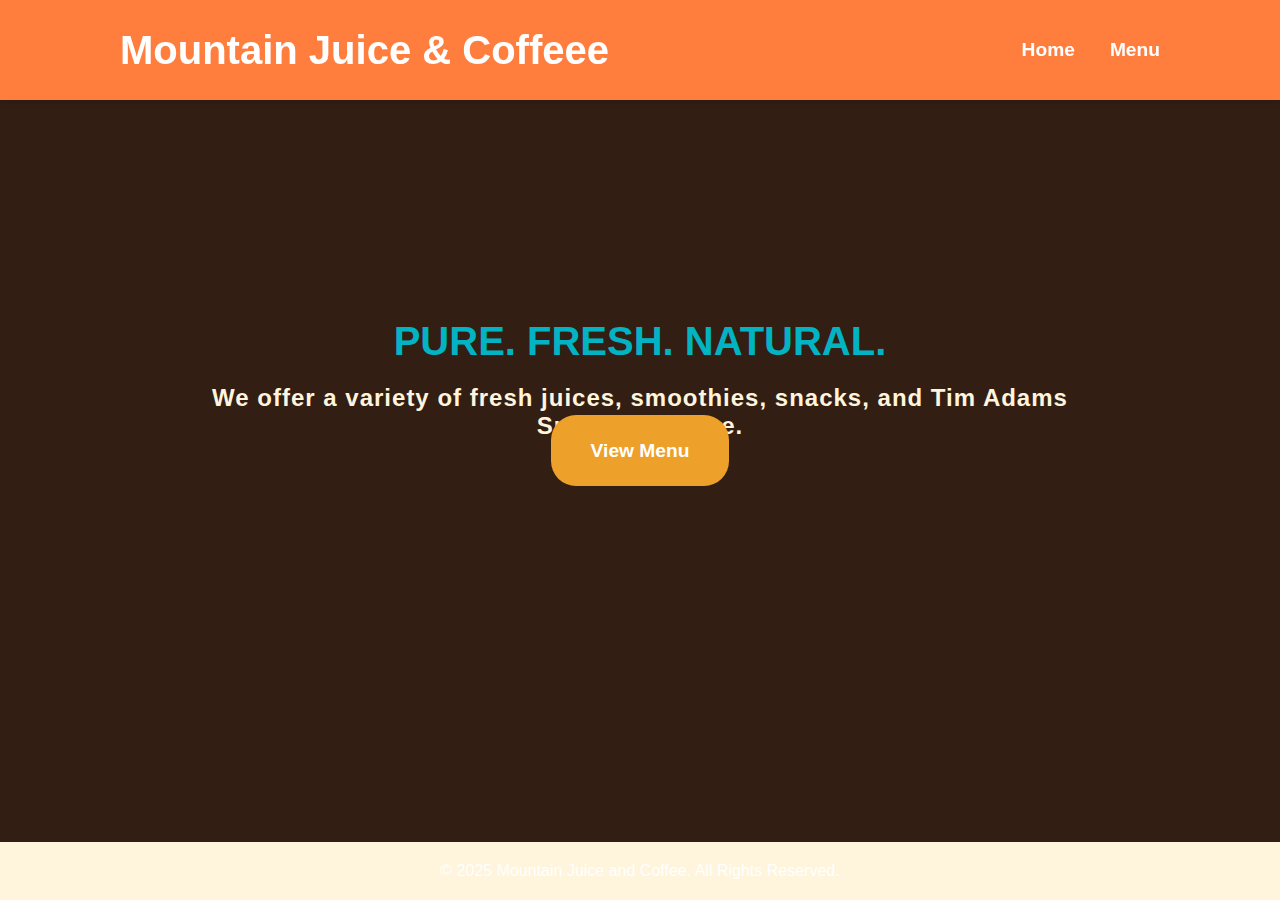
<file: index.html>
<!DOCTYPE html>
<html lang="en">
<head>
    <meta charset="UTF-8">
    <meta name="viewport" content="width=device-width, initial-scale=1.0">
    <title>Mountain Juice and Coffee</title>
    <link rel="stylesheet" href="style.css">
</head>
<body>
    <header>
        <div class="logo">Mountain Juice & Coffeee</div>
        <nav>
            <ul>
                <li><a href="index.html">Home</a></li>
                <li><a href="menu.html">Menu</a></li>
            </ul>
        </nav>
    </header>

    <section class="hero">
        <div class="hero-content">
            <h1>PURE. FRESH. NATURAL.</h1>
            <p>We offer a variety of fresh juices, smoothies, snacks, and Tim Adams Specialty coffee.</p>
            <a href="menu.html" class="btn">View Menu</a>
        </div>
    </section>

    <footer>
        <p>&copy; 2025 Mountain Juice and Coffee. All Rights Reserved.</p>
    </footer>
</body>
</html>
</file>
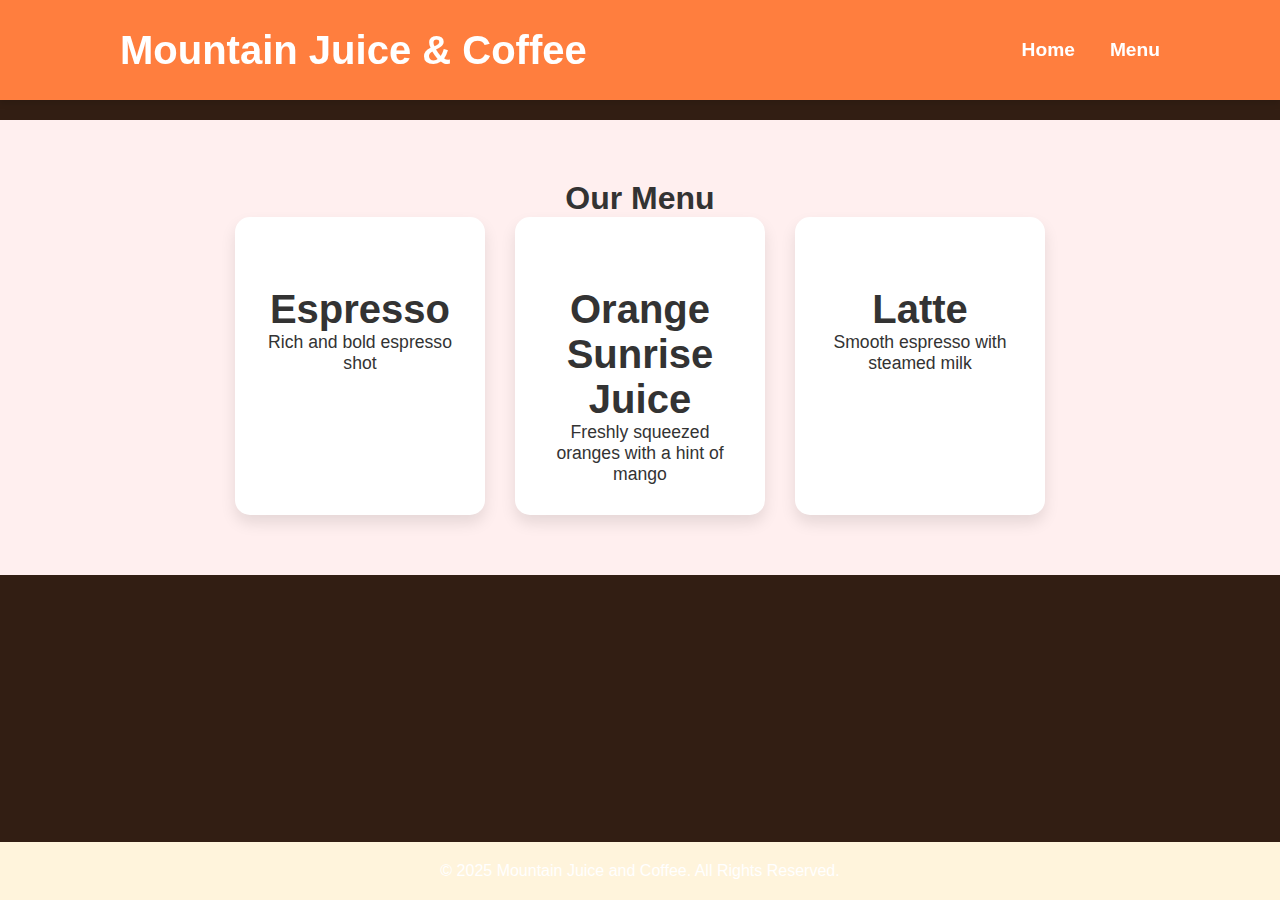
<file: menu.html>
<!-- menu.html -->
<!DOCTYPE html>
<html lang="en">
<head>
    <meta charset="UTF-8">
    <meta name="viewport" content="width=device-width, initial-scale=1.0">
    <title>Menu - Mountain Juice and Coffee</title>
    <link rel="stylesheet" href="style.css">
</head>
<body>
    <header>
        <div class="logo">Mountain Juice & Coffee</div>
        <nav>
            <ul>
                <li><a href="index.html">Home</a></li>
                <li><a href="menu.html">Menu</a></li>
            </ul>
        </nav>
    </header>
    
    <section class="menu">
        <h1>Our Menu</h1>
        <div class="menu-items">
            <div class="item">
                <h2>Espresso</h2>
                <p>Rich and bold espresso shot</p>
            </div>
            <div class="item">
                <h2>Orange Sunrise Juice</h2>
                <p>Freshly squeezed oranges with a hint of mango</p>
            </div>
            <div class="item">
                <h2>Latte</h2>
                <p>Smooth espresso with steamed milk</p>
            </div>
        </div>
    </section>

    <footer>
        <p>&copy; 2025 Mountain Juice and Coffee. All Rights Reserved.</p>
    </footer>
</body>
</html>
</file>
<file: style.css>
/* General Reset */
* {
    margin: 0;
    padding: 0;
    box-sizing: border-box;
}

body {
    font-family: Arial, sans-serif;
    background-color: #321e13; /* Single background colour */
    color: #333;
    height: 100vh;
    display: flex;
    flex-direction: column;
}

/* Header */
header {
    position: fixed;
    top: 0;
    left: 0;
    width: 100%;
    height: 100px; /* Increased height */
    display: flex;
    justify-content: space-between;
    align-items: center;
    padding: 25px 120px; /* Adjusted padding */
    background: #ff7e3e;
    color: white;
    box-shadow: 0 4px 6px rgba(0, 0, 0, 0.1);
    z-index: 1000; /* Ensures it stays above other content */
}

body {
    padding-top: 120px; /* Prevents content from being hidden under the header */
}

.logo {
    font-size: 2.5em; /* Increased logo size */
    font-weight: bold;
}

nav ul {
    list-style: none;
    display: flex;
}

nav ul li {
    margin-left: 35px; /* Better spacing */
}

nav ul li a {
    color: white;
    text-decoration: none;
    font-weight: bold;
    font-size: 1.2em;
    transition: color 0.3s;
}

nav ul li a:hover {
    color: #ffcc00;
}


/* Hero Section */
.hero {
    height: 60vh;
    color: #02b3c3;
    display: flex;
    justify-content: center;
    align-items: center;
    text-align: center;
    position: relative;
    background-color: #321e13; /* Same background as body */
}

.hero-content {
    max-width: 900px;
    padding: 20px;
}

.hero h1 {
    font-size: 2.5em;
    margin-bottom: 20px;
    text-transform: uppercase;
}

.hero p {
    font-size: 1.5em; /* Slightly larger */
    font-weight: bold; /* Make it bold */
    letter-spacing: 1px; /* Improve spacing */
    color: #fff4dc; /* Make it stand out (adjust color if needed) */
}


.btn {
    padding: 25px 40px;
    background: #eda02a;
    color: white;
    text-decoration: none;
    font-weight: bold;
    border-radius: 25px;
    font-size: 1.2em;
    transition: background 0.3s;
}

.btn:hover {
    background: #d88e26;
}

/* Menu Section */
.menu {
    margin-top: 50;
    padding: 60px 20px;
    text-align: center;
    background-color: #ffefef; /* Same background as body */
}

.menu h2 {
    font-size: 2.5em;
    margin-top: 40px;
    font-weight: bold;
}

.menu-items {
    display: flex;
    justify-content: center;
    gap: 30px;
    flex-wrap: wrap;
}

.item {
    background: #fff;
    padding: 30px;
    border-radius: 15px;
    box-shadow: 0 8px 15px rgba(0, 0, 0, 0.1);
    width: 250px;
    transition: transform 0.3s, box-shadow 0.3s;
}

.item:hover {
    transform: translateY(-10px);
    box-shadow: 0 12px 20px rgba(0, 0, 0, 0.15);
}

.item h3 {
    font-size: 1.8em;
    margin-bottom: 10px;
}

.item p {
    font-size: 1.1em;
}

/* Footer */
footer {
    padding: 20px;
    background: #fff4dc;
    color: white;
    text-align: center;
    margin-top: auto;
}
</file>
